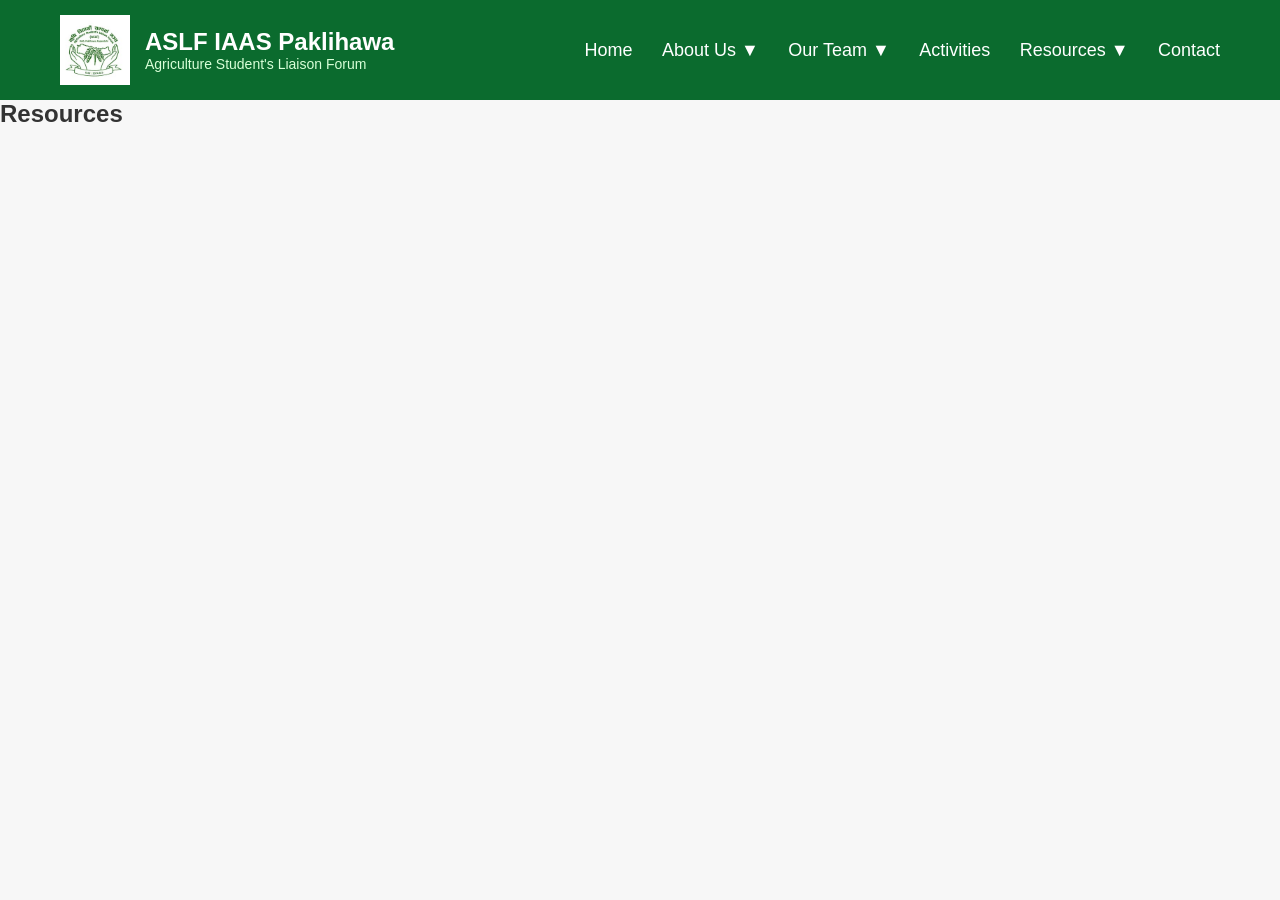
<file: resources.html>
<!DOCTYPE html>
<html lang="en">
<head>
<meta charset="UTF-8">
<meta name="viewport" content="width=device-width, initial-scale=1.0">
<title>Our Team | ASLF IAAS Paklihawa</title>
<link rel="stylesheet" href="style.css">
</head>

<body>

<header>

<div class="logo">

<img src="Logo.jpg" alt="Logo">

<div>
<h2>ASLF IAAS Paklihawa</h2>
<p>Agriculture Student's Liaison Forum</p>
</div>

</div>

<nav id="navbar">
<a href="index.html">Home</a>
<li class="dropdown">
<a href="about.html">About Us ▼</a>
<ul class="dropdown-menu">
        <li><a href="background.html">Background</a></li>
        <li><a href="history.html">History</a></li>
        <li><a href="president.html">President Message</a></li>
    </ul>
</li>

<li class="dropdown">
<a href="team.html">Our Team ▼</a>
<ul class="dropdown-menu">
        <li><a href="executive.html">Executive Board Members</a></li>
        <li><a href="board.html">Board Members</a></li>
        <li><a href="general.html">General Members</a></li>
    </ul>
</li>

<a href="activities.html">Activities</a>

<li class="dropdown">
    <a href="resources.html">Resources ▼</a>

    <ul class="dropdown-menu">
        <li><a href="notice.html">Notice Board</a></li>
        <li><a href="blog.html">News/Blog</a></li>
        <li><a href="podcast.html">Podcast</a></li>
        <li><a href="gallery.html">Gallery</a></li>
        <li><a href="downloads.html">Downloads</a></li>
    </ul>
</li>
<a href="contact.html">Contact</a>
</nav>

</header>

<section class="page-title">
    <h1>Resources</h1>
</section>
</file>
<file: style.css>
*{
    margin:0;
    padding:0;
    box-sizing:border-box;
    scroll-behavior:smooth;
}
body{
    font-family:Arial,Helvetica,sans-serif;
    background:#f7f7f7;
    color:#333;
}
header{
    display:flex;
    justify-content:space-between;
    align-items:center;
    background:#0b6b2e;
    padding:15px 60px;
    position:sticky;
    top:0;
    z-index:1000;
}

.logo{
    display:flex;
    align-items:center;
}

.logo img{
    width:70px;
    height:70px;
    margin-right:15px;
}

.logo h2{
    color:#fff;
    margin:0;
}

.logo p{
    color:#d8ffd8;
    font-size:14px;
}

nav a{
    color:#fff;
    text-decoration:none;
    margin-left:25px;
    font-size:18px;
    transition:.3s;
}

nav a:hover{
    color:#ffd700;
}

.hero{
    height:90vh;
    display:flex;
    flex-direction:column;
    justify-content:center;
    align-items:center;
    text-align:center;
    color:white;
    background:linear-gradient(rgba(0,0,0,.5),rgba(0,0,0,.5)),
    url("images/hero.jpg");
    background-size:cover;
    background-position:center;
}

.hero h1{
    font-size:60px;
    margin-bottom:20px;
}

.hero p{
    font-size:22px;
    width:70%;
    line-height:35px;
}

.btn{
    display:inline-block;
    margin-top:30px;
    background:#2ecc71;
    color:white;
    padding:15px 35px;
    text-decoration:none;
    border-radius:8px;
    transition:.3s;
}

.btn:hover{
    background:#27ae60;
}

.section{
    padding:80px 10%;
    background:white;
}

.section h2{
    text-align:center;
    color:#0b6b2e;
    font-size:40px;
    margin-bottom:40px;
}

.section h3{
    color:#0b6b2e;
    margin-top:25px;
}

.section p{
    margin-top:10px;
    line-height:30px;
}

.cards{
    display:grid;
    grid-template-columns:repeat(auto-fit,minmax(230px,1fr));
    gap:30px;
}

.card{
    background:#fff;
    border-radius:10px;
    overflow:hidden;
    text-align:center;
    box-shadow:0 5px 15px rgba(0,0,0,.1);
    transition:.3s;
}

.card:hover{
    transform:translateY(-10px);
}

.card img{
    width:100%;
    height:250px;
    object-fit:cover;
}

.card h3{
    margin:20px 0 10px;
}

.card p{
    padding:0 20px 20px;
}

ul{
    max-width:700px;
    margin:auto;
}

ul li{
    padding:12px;
    font-size:20px;
}

form{
    max-width:700px;
    margin:auto;
}

input,
textarea{
    width:100%;
    padding:15px;
    margin-bottom:20px;
    border:1px solid #ccc;
    border-radius:5px;
    font-size:16px;
}

textarea{
    height:150px;
}

button{
    background:#0b6b2e;
    color:white;
    padding:15px 30px;
    border:none;
    border-radius:5px;
    cursor:pointer;
    font-size:18px;
}

button:hover{
    background:#075020;
}

footer{
    background:#0b6b2e;
    color:white;
    text-align:center;
    padding:25px;
    margin-top:40px;
}

@media(max-width:900px){

header{
    flex-direction:column;
    padding:20px;
}

nav{
    margin-top:15px;
}

nav a{
    display:block;
    margin:10px 0;
}

.hero h1{
    font-size:38px;
}

.hero p{
    width:90%;
    font-size:18px;
}

.logo{
    flex-direction:column;
    text-align:center;
}

.logo img{
    margin-bottom:10px;
}
}
/* ===========================
   Statistics Section
=========================== */

.statistics{
    background:#0b6b2e;
    padding:80px 8%;
    text-align:center;
}

.statistics h2{
    color:#fff;
    font-size:40px;
    margin-bottom:10px;
}

.stats-subtitle{
    color:#e8f5e9;
    margin-bottom:50px;
    font-size:18px;
}

.stats-container{
    display:flex;
    justify-content:center;
    gap:30px;
    flex-wrap:wrap;
}

.stat-box{
    background:#fff;
    width:230px;
    padding:35px 20px;
    border-radius:15px;
    box-shadow:0 10px 25px rgba(0,0,0,.2);
    transition:.3s;
}

.stat-box:hover{
    transform:translateY(-10px);
}

.stat-box h1{
    color:#0b6b2e;
    font-size:50px;
    margin-bottom:10px;
}

.stat-box p{
    font-size:18px;
    font-weight:bold;
    color:#444;
}

@media(max-width:768px){

.stats-container{
    flex-direction:column;
    align-items:center;
}

.stat-box{
    width:90%;
}

}
.map-section{
    padding:60px 8%;
    text-align:center;
}

.map-section h2{
    color:#0b6b2e;
    margin-bottom:25px;
    font-size:32px;
}

.map-section iframe{
    width:100%;
    height:450px;
    border:0;
    border-radius:15px;
    box-shadow:0 5px 15px rgba(0,0,0,0.2);
    
    /* ===========================
Latest News & Events
=========================== */

.news-events{
    padding:80px 8%;
    background:#f8f9fa;
    text-align:center;
}

.news-events h2{
    color:#0b6b2e;
    margin-bottom:40px;
    font-size:38px;
}

.news-container{
    display:flex;
    justify-content:center;
    gap:35px;
    flex-wrap:wrap;
}

.news-card{
    width:380px;
    background:#fff;
    border-radius:15px;
    overflow:hidden;
    box-shadow:0 8px 20px rgba(0,0,0,.15);
    transition:.3s;
}

.news-card:hover{
    transform:translateY(-10px);
}

.news-card img{
    width:100%;
    height:220px;
    object-fit:cover;
}

.news-content{
    padding:20px;
    text-align:left;
}

.news-content span{
    color:#0b6b2e;
    font-size:14px;
    font-weight:bold;
}

.news-content h3{
    margin:15px 0;
    color:#222;
}

.news-content p{
    color:#666;
    line-height:1.6;
}

.news-content a{
    display:inline-block;
    margin-top:15px;
    text-decoration:none;
    background:#0b6b2e;
    color:white;
    padding:10px 20px;
    border-radius:6px;
}

.news-content a:hover{
    background:#12863d;
}
/* Statistics Section */

.statistics{
    padding:80px 10%;
    background:#f5f7f5;
    text-align:center;
}

.statistics h2{
    font-size:40px;
    color:#1b5e20;
    margin-bottom:10px;
}

.stats-subtitle{
    color:#666;
    margin-bottom:40px;
}

.stats-container{
    display:grid;
    grid-template-columns:repeat(auto-fit,minmax(220px,1fr));
    gap:25px;
}

.stat-box{
    background:#fff;
    padding:35px 20px;
    border-radius:15px;
    box-shadow:0 5px 15px rgba(0,0,0,.1);
    transition:.3s;
}

.stat-box:hover{
    transform:translateY(-8px);
}

.stat-box h1{
    font-size:48px;
    color:#2e7d32;
    margin-bottom:10px;
}

.stat-box p{
    font-size:18px;
    color:#555;
    font-weight:600;
}
/*==============================
RESPONSIVE HEADER
==============================*/

header{
display:flex;
justify-content:space-between;
align-items:center;
padding:15px 8%;
background:#fff;
box-shadow:0 2px 10px rgba(0,0,0,.1);
position:sticky;
top:0;
z-index:999;
}

.logo{
display:flex;
align-items:center;
gap:12px;
}

.logo img{
width:65px;
height:65px;
}

nav{
display:flex;
gap:25px;
}

nav a{
text-decoration:none;
color:#222;
font-weight:600;
transition:.3s;
}

nav a:hover{
color:#2e7d32;
}

.menu-toggle{
display:none;
font-size:30px;
cursor:pointer;
}

/*==============================
MOBILE RESPONSIVE
==============================*/

@media(max-width:768px){
.menu-toggle{
    display:block;
    font-size:32px;
    color:white;
    cursor:pointer;
}

nav{
    display:none;
    width:100%;
    flex-direction:column;
    text-align:center;
    background:#0b6b27;
}

nav.active{
    display:flex;
}

nav a{
    display:block;
    padding:15px;
    color:white;
    text-decoration:none;
}
header{
flex-wrap:wrap;
padding:15px;
}

.logo h2{
font-size:18px;
}

.logo p{
font-size:12px;
}

.menu-toggle{
display:block;
}

nav{
display:none;
width:100%;
flex-direction:column;
margin-top:15px;
background:white;
padding:15px;
border-radius:10px;
box-shadow:0 5px 15px rgba(0,0,0,.1);
}

nav.active{
display:flex;
}

nav a{
padding:12px;
border-bottom:1px solid #eee;
}

.hero{
padding:80px 20px;
text-align:center;
}

.hero h1{
font-size:32px;
}

.hero p{
font-size:16px;
}

.stats-container,
.news-container,
.activities-container,
.team-container,
.footer-container,
.contact-container{
display:grid;
grid-template-columns:1fr;
gap:20px;
}

}

iframe{
height:300px;
}

}
 =========================================================
Footer
   ========================================================= */
.site-footer{background:var(--paddy-900);color:var(--paper-alt);padding:64px 0 0;}
.footer-grid{display:grid;grid-template-columns:1.4fr 1fr 1fr;gap:40px;padding-bottom:44px;}
.footer-logo{display:flex;align-items:center;gap:10px;margin-bottom:14px;}
.footer-logo .brand-mark{color:var(--wheat-300);}
.footer-brand strong{color:var(--paper);}
.footer-brand em{color:var(--wheat-300);}
.site-footer p{color:rgba(243,241,228,0.65);font-size:.9rem;}
.site-footer h5{
  font-family:var(--font-mono);text-transform:uppercase;letter-spacing:.08em;font-size:.75rem;
  color:var(--wheat-300);margin:0 0 16px;
}
.site-footer .footer-col a{
  display:block;color:rgb(250, 250, 248);font-size:.92rem;margin-bottom:10px;
}
.site-footer .footer-col a:hover{color:var(--wheat-300);}

.footer-social{display:flex;gap:10px;margin-bottom:16px;}
.footer-social a{
  width:38px;height:38px;border-radius:50%;
  display:flex;align-items:center;justify-content:center;margin:0;
  background:rgba(243,241,228,0.08);color:var(--paper-alt);
  transition:background .2s ease, color .2s ease, transform .2s ease;
}
.footer-social a:hover{background:var(--wheat-500);color:var(--paddy-900);transform:translateY(-2px);}
.footer-phone{display:flex !important;align-items:center;gap:8px;color:rgba(243,241,228,0.8);}
.footer-phone i{color:var(--wheat-300);}

.footer-bottom{
  border-top:1px solid rgba(243,241,228,0.14);
  padding:22px 0;display:flex;justify-content:space-between;align-items:center;flex-wrap:wrap;gap:16px;
}
.footer-bottom-text p{margin:0;font-size:.82rem;color:rgba(243,241,228,0.6);line-height:1.7;}
.footer-bottom-text a{color:var(--wheat-300);}
.footer-share{display:flex;gap:8px;}
.footer-share a{
  width:32px;height:32px;border-radius:50%;
  display:flex;align-items:center;justify-content:center;font-size:.8rem;
  background:rgba(243,241,228,0.08);color:var(--paper-alt);
  transition:background .2s ease, color .2s ease, transform .2s ease;
}
.footer-share a:hover{background:var(--wheat-500);color:var(--paddy-900);transform:translateY(-2px);}
.Logo img{
    width: 120px;   /* 120px वा 100px पनि राख्न सक्नुहुन्छ */
    height: auto;
}
.footer-about strong{
    color: #ffffff;
}
.footer-about{
    display: flex;
    flex-direction: column;
    align-items: flex-start;
}
.site-footer p,
.site-footer a,
.footer-bottom-text p,
.footer-bottom-text a{
    color: #ffffff !important;
}
/* Back to top */
.to-top{
  position:fixed;right:22px;bottom:22px;width:44px;height:44px;border-radius:50%;
  background:var(--paddy-700);color:var(--paper);display:flex;align-items:center;justify-content:center;
  opacity:0;pointer-events:none;transform:translateY(8px);
  transition:opacity .25s ease, transform .25s ease;
  z-index:40;
}
.to-top.show{opacity:1;pointer-events:auto;transform:translateY(0);}
.to-top:hover{background:var(--wheat-500);color:var(--paddy-900);}
/* Dropdown */
.dropdown {
    position: relative;
    display: inline-block;
}

.dropdown-menu {
    display: none;
    position: absolute;
    top: 100%;
    left: 0;
    background: #fff;
    min-width: 220px;
    box-shadow: 0 5px 15px rgba(0,0,0,0.2);
    list-style: none;
    padding: 0;
    margin: 0;
    z-index: 1000;
}

.dropdown-menu li a {
    display: block;
    padding: 0px 15px;
    text-decoration: none;
    color: #070707;
}

.dropdown-menu li a:hover {
    background: #f1f1f1;
    color: green;
}

.dropdown:hover .dropdown-menu {
    display: block;
}
</file>
